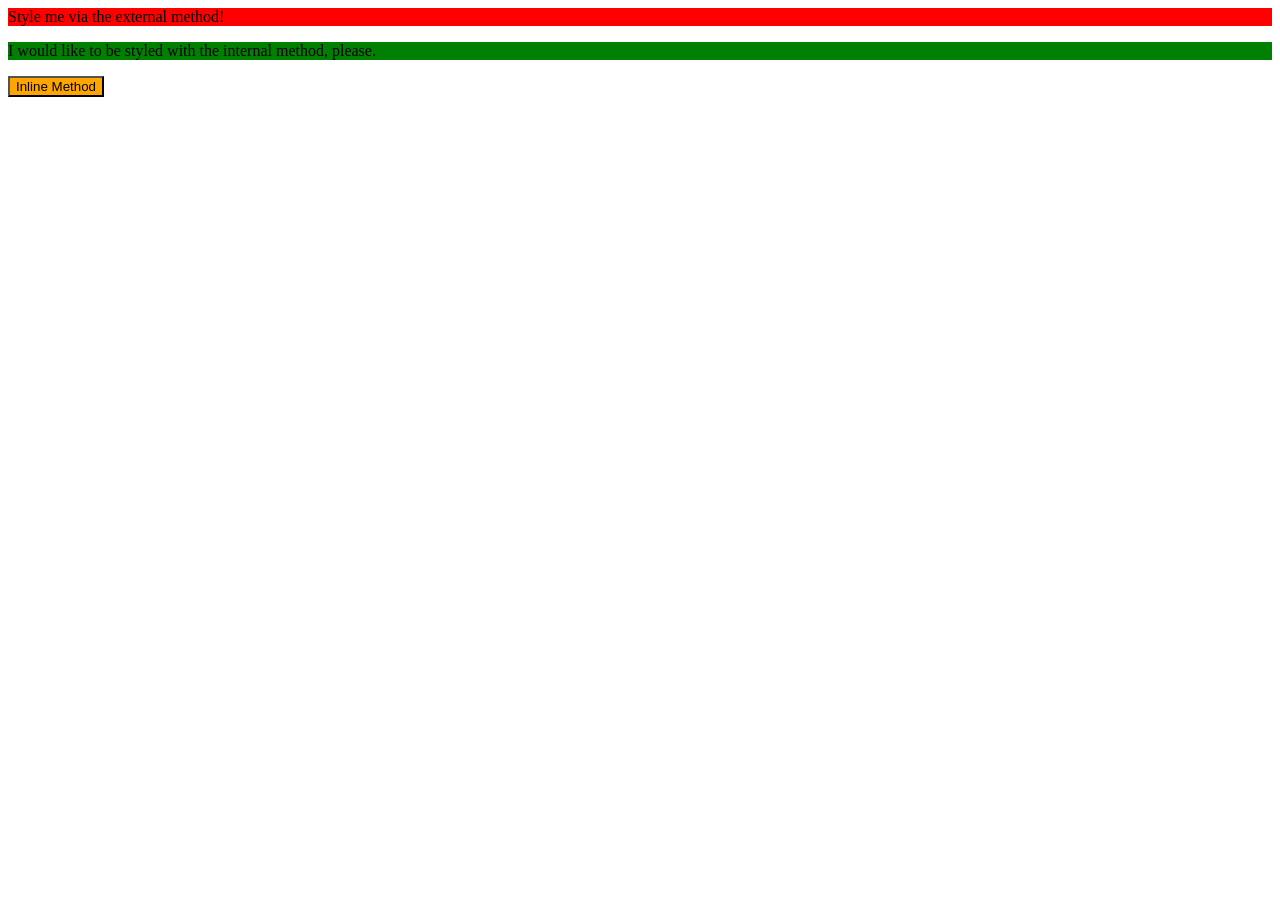
<file: foundations/intro-to-css/01-css-methods/index.html>
<!DOCTYPE html>
<html lang="en">
  <head>
    <meta charset="UTF-8">
    <meta http-equiv="X-UA-Compatible" content="IE=edge">
    <meta name="viewport" content="width=device-width, initial-scale=1.0">
    <title>Methods for Adding CSS</title>
    <link rel="stylesheet" href="styles.css">
    <style>
      p {
        background-color:green ;
      }
    </style>
  </head>
  <body>
    <div>Style me via the external method!</div>
    <p>I would like to be styled with the internal method, please.</p>
    <button style="background-color: orange;">Inline Method</button>
  </body>
</html>
</file>
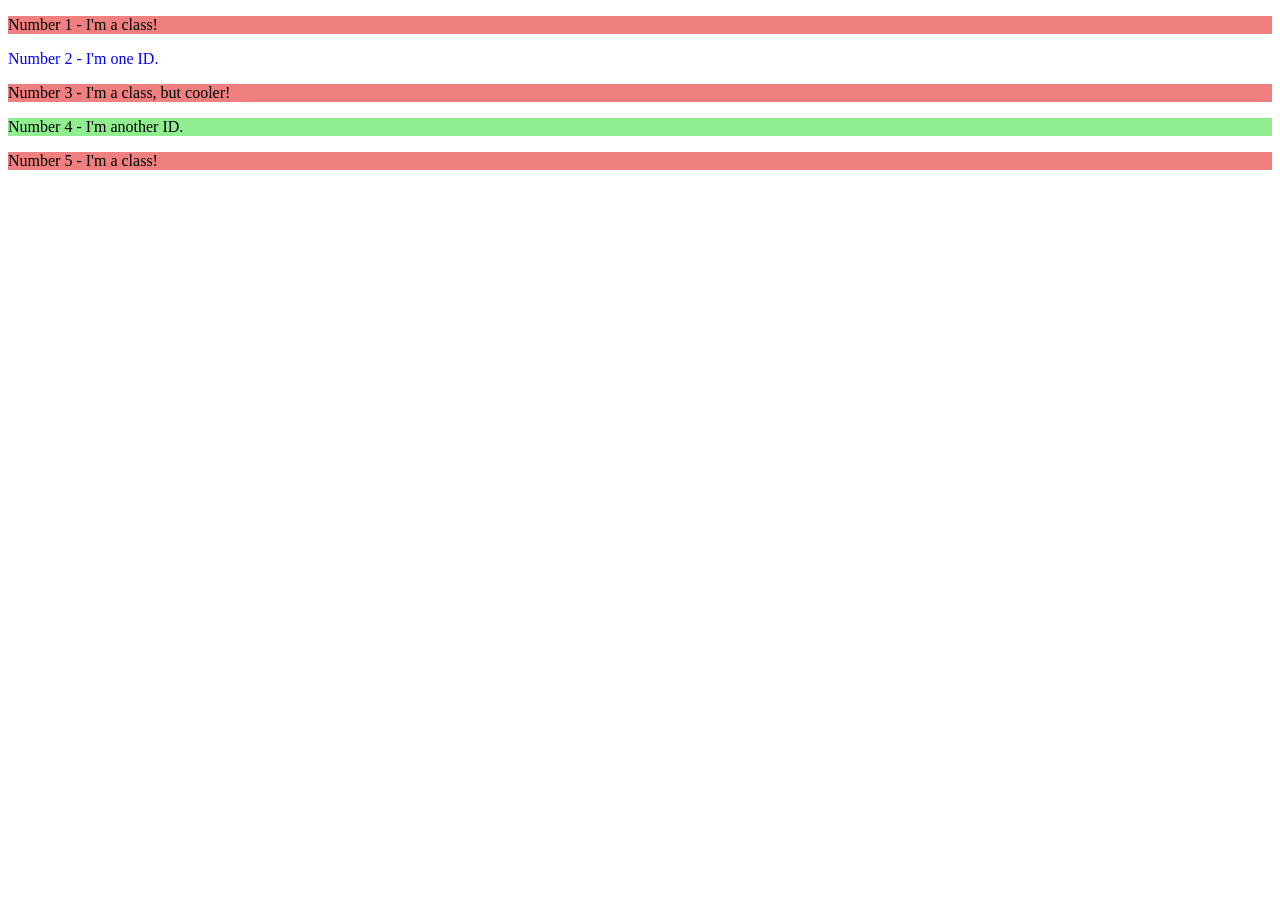
<file: foundations/intro-to-css/02-class-id-selectors/index.html>
<!DOCTYPE html>
<html lang="en">
  <head>
    <meta charset="UTF-8">
    <meta http-equiv="X-UA-Compatible" content="IE=edge">
    <meta name="viewport" content="width=device-width, initial-scale=1.0">
    <title>Class and ID Selectors</title>
    <link rel="stylesheet" href="style.css">
  </head>
  <body>
    <p class="number1">Number 1 - I'm a class!</p>
    <div id="number2">Number 2 - I'm one ID.</div>
    <p class="number1 cooler">Number 3 - I'm a class, but cooler!</p>
    <div id="number4">Number 4 - I'm another ID.</div>
    <p class="number1">Number 5 - I'm a class!</p>
  </body>
</html>
</file>
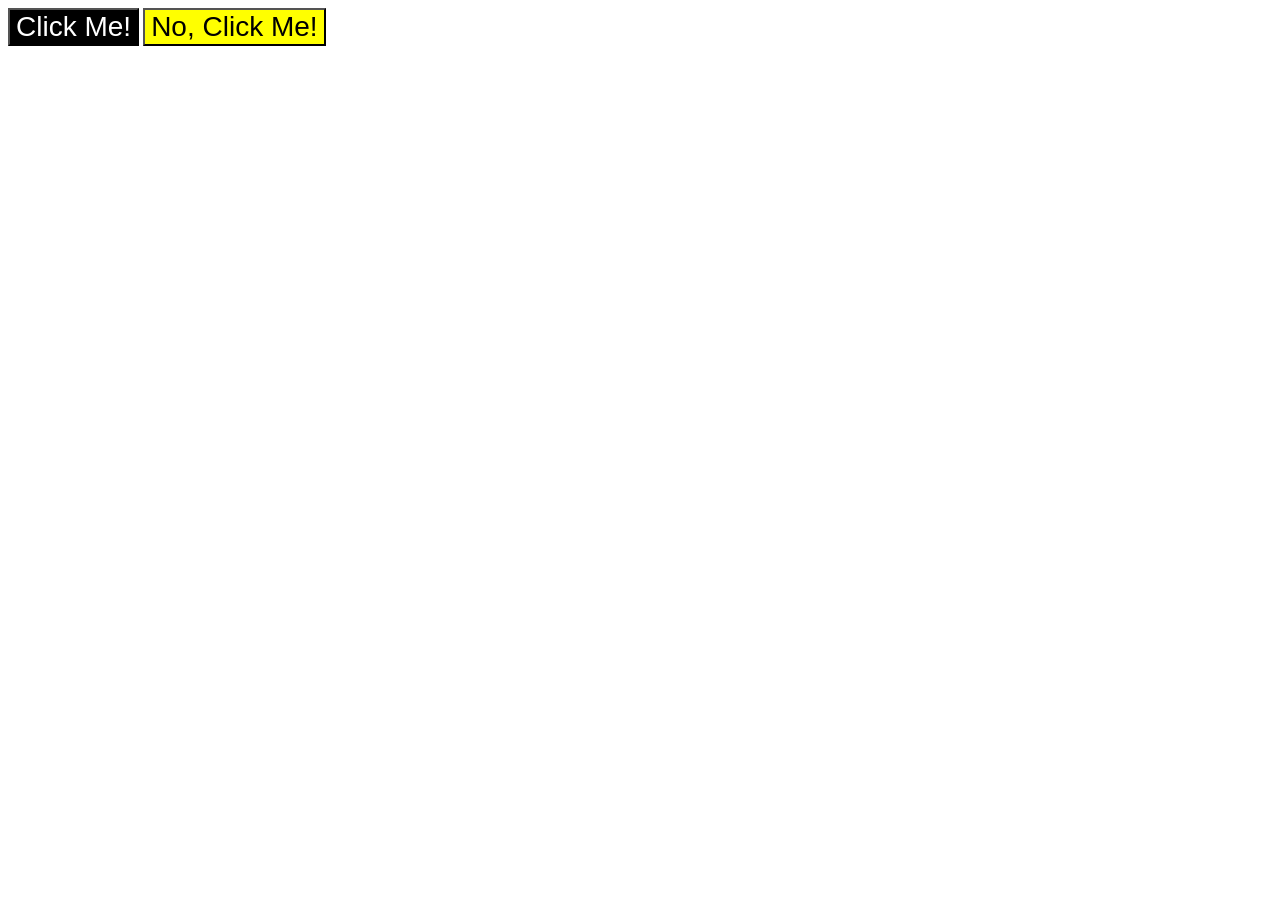
<file: foundations/intro-to-css/03-grouping-selectors/index.html>
<!DOCTYPE html>
<html lang="en">
  <head>
    <meta charset="UTF-8">
    <meta http-equiv="X-UA-Compatible" content="IE=edge">
    <meta name="viewport" content="width=device-width, initial-scale=1.0">
    <title>Grouping Selectors</title>
    <link rel="stylesheet" href="style.css">
  </head>
  <body>
    <button class="click1">Click Me!</button>
    <button class="click2">No, Click Me!</button>
  </body>
</html>
</file>
<file: foundations/intro-to-css/01-css-methods/styles.css>
div {
    background-color: red;
}
</file>
<file: foundations/intro-to-css/02-class-id-selectors/style.css>
/* Add CSS Styling */

.number1 {
    background-color: lightcoral;
}


#number2 {
    color: blue;
}

#number4 {
    background-color: lightgreen;
}
</file>
<file: foundations/intro-to-css/03-grouping-selectors/style.css>
/* Add CSS Styling */
.click1 , .click2 {
    font-size: 28px;
    font-family: Helvetica, 'Times New Roman', sans-serif;
}

.click1 {
    background-color: black;
    color: white;
}

.click2 {
    background-color: yellow;
}
</file>
